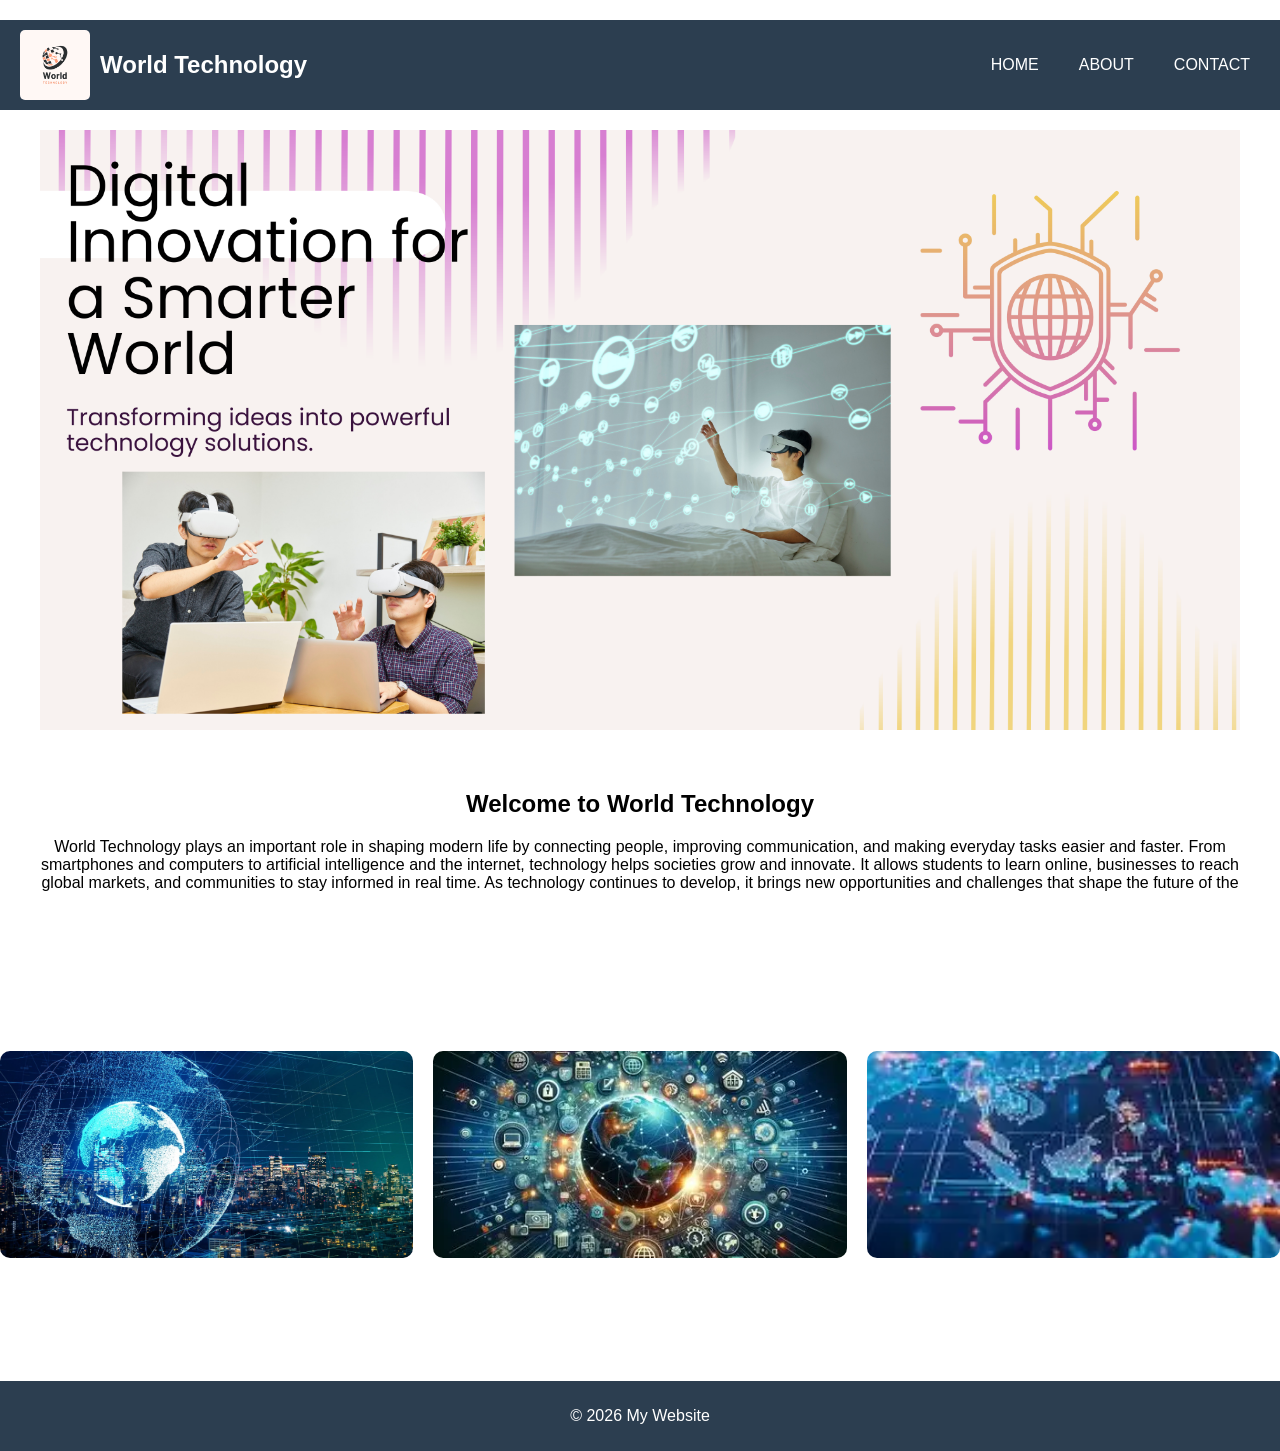
<file: Activity3_IPT/index.html>
<!DOCTYPE html>
<html lang="en">
<head>
  <meta charset="UTF-8">
  <title>My Website</title>
  <link rel="icon" href="images/logo.png">
  <link rel="stylesheet" href="style.css">
</head>
<body>

  <div class = "container"></div>

<nav>
  <div class="nav-left">
    <img src="images\images.png" class="logo">
    <h2 style="color: white;">World Technology</h2>
  </div>
  <ul>
    <li><a href="index.html">Home</a></li>
    <li><a href="about.html">About</a></li>
    <li><a href="contact.html">Contact</a></li>
  </ul>
</nav>

<header>
  <img src="images\images.jpg" class="banner">
</header>

<section>
  <h1>Welcome to World Technology</h1>
  <p>World Technology plays an important
     role in shaping modern life by connecting people,
     improving communication, and making 
     everyday tasks easier and faster.
     From smartphones and computers to artificial intelligence
      and the internet, technology helps societies grow and innovate.
      It allows students to learn online, businesses to reach global markets,
       and communities to stay informed in real time.
       As technology continues to develop, it brings
        new opportunities and challenges that shape the future 
        of the <world class=""></world></p>
</section>


<div class ="image-container">
  <div class ="box"> 
    <img src="images\1_eD18fPAO4W6RHrG8evL19w.jpg" class="image1"> 
    </div>
    <div class ="box">
    <img src="images\OIP.webp" class="image1"> 
    </div>
    <div class ="box">
    <img src="images\th.webp" class="image1"> 
    </div>
</div>

<footer>
  <p>© 2026 My Website</p>
</footer>

</div>

</body>
</html>
</file>
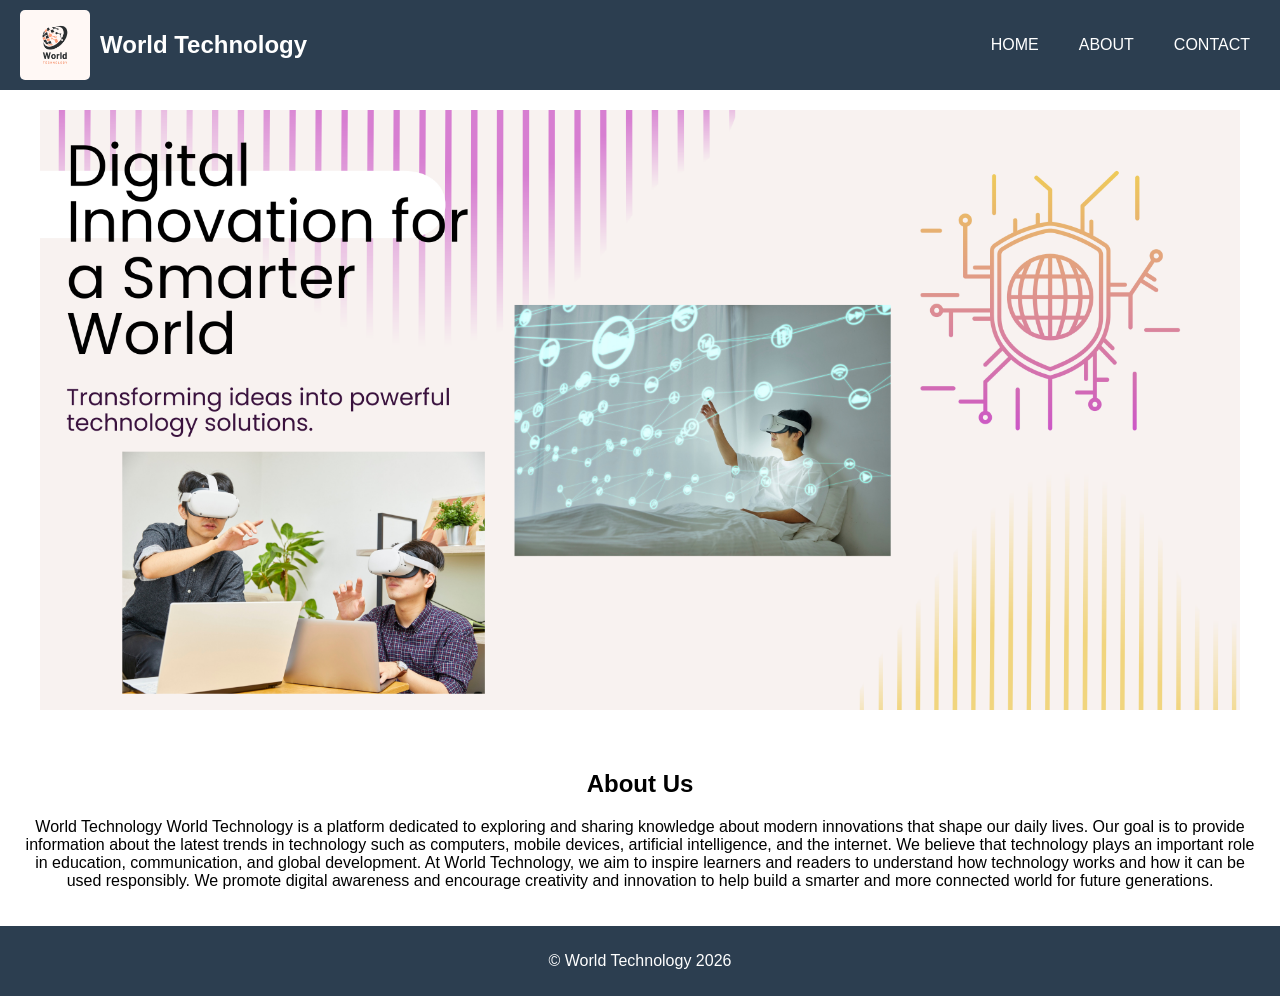
<file: Activity3_IPT/about.html>
<!DOCTYPE html>
<html lang="en">
<head>
  <meta charset="UTF-8">
  <title>About</title>
  <link rel="icon" href="images/logo.png">
  <link rel="stylesheet" href="style.css">
</head>
<body>

<nav>
  <div class="nav-left">
    <img src="images\images.png" class="logo">
    <h2 style="color: white;">World Technology</h2>
  </div>
  <ul>
    <li><a href="index.html">Home</a></li>
    <li><a href="about.html">About</a></li>
    <li><a href="contact.html">Contact</a></li>
  </ul>
</nav>

<header>
  <img src="images\images.jpg" class="banner">
</header>


<section>
  <h1>About Us</h1>
  <p>World Technology
World Technology is a platform dedicated to exploring and sharing knowledge
 about modern innovations that shape our daily lives. Our goal is to provide
  information about the latest trends in technology
   such as computers, mobile devices, artificial intelligence, 
and the internet. We believe that technology plays
 an important role in education, communication, and global development.
At World Technology, we aim to inspire learners
and readers to understand how technology
 works and how it can be used responsibly.
  We promote digital awareness and encourage creativity 
  and innovation to help build a smarter and more connected world 
  for future generations.</p>
</section>

<footer>
  <p>© World Technology 2026</p>
</footer>

</body>
</html>
</file>
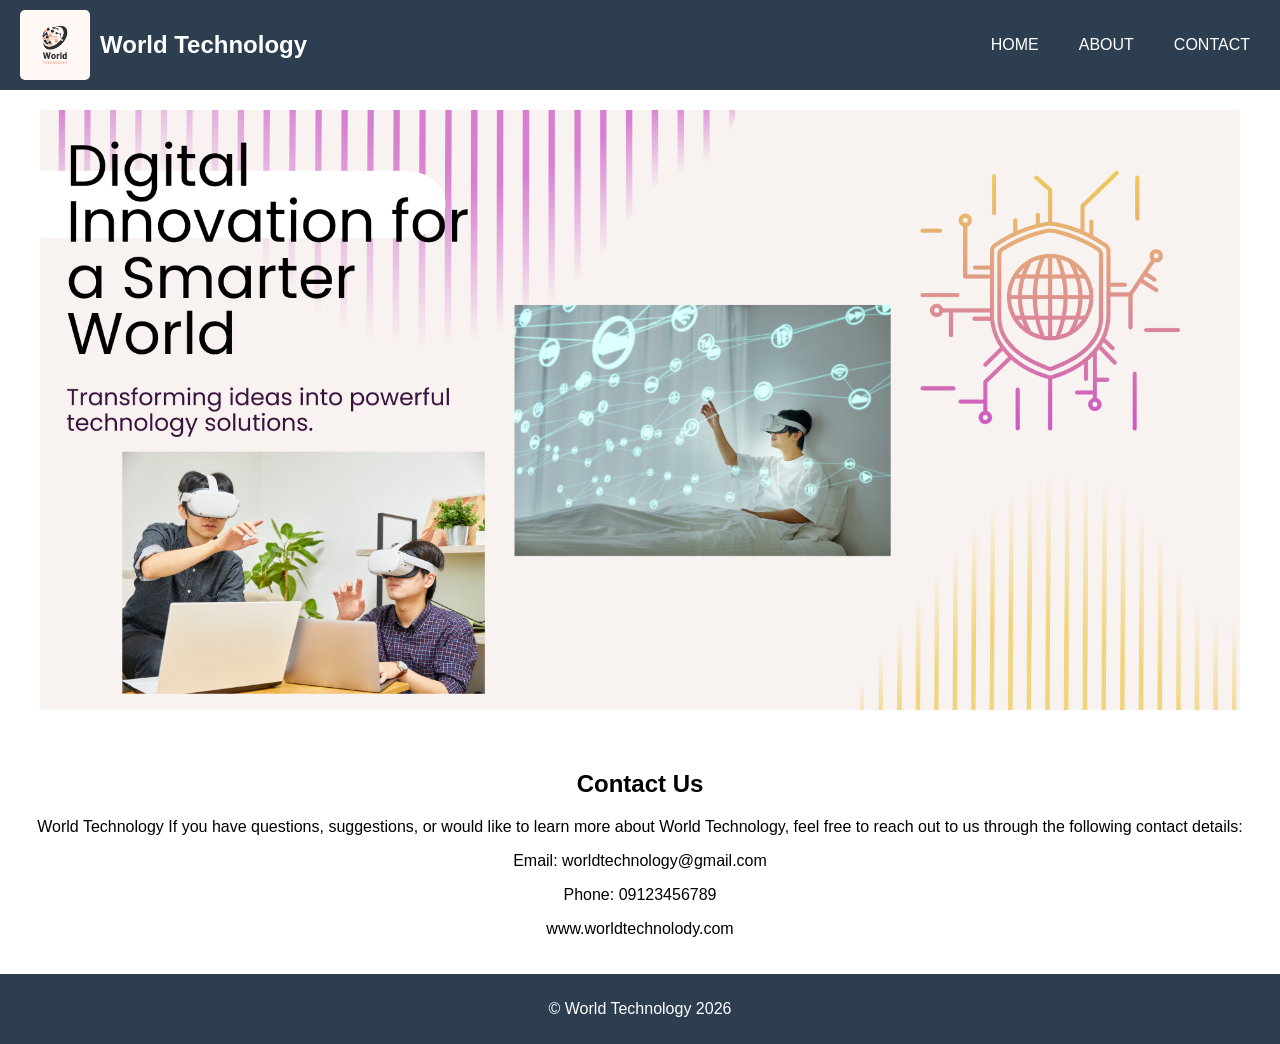
<file: Activity3_IPT/contact.html>
<!DOCTYPE html>
<html lang="en">
<head>
  <meta charset="UTF-8">
  <title>Contact</title>
  <link rel="icon" href="images/logo.png">
  <link rel="stylesheet" href="style.css">
</head>
<body>
 
<nav>
  <div class="nav-left">
    <img src="images\images.png" class="logo">
    <h2 style="color: white;">World Technology</h2>
  </div>
  <ul>
    <li><a href="index.html">Home</a></li>
    <li><a href="about.html">About</a></li>
    <li><a href="contact.html">Contact</a></li>
  </ul>
</nav>

<header>
  <img src="images\images.jpg" class="banner">
</header>


<section>
  <h1>Contact Us</h1>
  <p>World Technology
If you have questions, suggestions, 
or would like to learn more about World Technology,
 feel free to reach out to us through the following contact details:</p>

  <p>Email: worldtechnology@gmail.com</p>
  <p>Phone: 09123456789</p>
  <p>www.worldtechnolody.com</p>
</section>

<footer>
  <p>© World Technology 2026</p>
</footer>

</body>
</html>
</file>
<file: Activity3_IPT/style.css>
body {
  margin:0;
  font-family: Arial, sans-serif;
}
.container {
  max-width: 1000px;
  margin: 0 auto;
  padding-bottom: 20px
}
header {
  display:flex;
  justify-content: space-between;
  align-items:center;
  padding: 20px 40px;
}

/* Navbar */
nav {
  display:flex;
  justify-content:space-between;
  align-items:center;
  background:#2c3e50;
  padding:10px 20px;
}

.nav-left {
  display:flex;
  align-items:center;
}

.logo {
  width:70px;
  margin-right:10px;
  border-radius: 5px;
}

nav ul {
  list-style:none;
  display:flex;
  gap: 20px;
  margin: 0;
  padding: 0;
}

nav ul li a {
  color:white;
  text-decoration:none;
  padding:10px;
  font-weight:bold
  font-size: 16px;
  text-transform: uppercase;
  display: inline-block;
  border-radius: 5px;
}

nav ul li a:hover {
  background:#34495e;
}

/* Banner */
.banner {
  width:100%;
  height:auto;
}

/* Section */
section {
  padding:20px;
  text-align:center;
}

/* Footer */
footer {
  background:#2c3e50;
  color:white;
  text-align:center;
  padding:10px;
}

/* Mobile Responsive */
@media (max-width:600px) {
  header {
    flex-direction:column;
    padding: 20px 0 0 0;
    gap: 20px;
  }
  .logo {
    width: 100px;
  }

nav {
    width: 100px;
  }
  nav ul {
    flex-direction:column;
    align-items: center;
    width: 100%;
    gap: 0;
  }
  nav li {
    width: 100%;
    text-align: center;
    border-top: 1px solid #34495e;
    padding: 15px;
  }
nav li:last-child {
    border-bottom: 1px solid #34495e;
  }
  .colums-container {
    display: flex;
    flex-direction: column;
    gap: 15px;
    margin-top: 30px;
    margin-bottom: 30px;
  }
  .box {
    display: flex;
    width: 300%;
    height: 200px;
    flex: none;
  }
.content-area {
  padding: 20px;
}
nav ul li:hover > a,
nav ul li:active > a {
    color:aliceblue;
    background-color: #34495e;
  }




  nav ul {
    flex-direction:column;

  }
}


.image1{
  width: 250px;
  height: 150px;
  border-radius: 10px;
  display:block;
  transition: transform 0.3s ease;
}

.image1 :hover {
  transform: scale(1.05);
  transition: transform 0.3s ease;
}

.image-container {
  display: flex;
 justify-content: space-between;
  gap: 20px;
  margin-top: 20px;
  margin-bottom: 20px;
}
.box {
 flex: 1;
 overflow: hidden;
 display: flex;
 align-items: center;
 justify-content: center;
}
.box img {
 width: 100%;
 height: 50%;
 object-fit: cover;
 display: block;
 transition: transform 0.3s ease;
}
.logo :hover {
  transform: scale(1.1);
}
.box img.hover {
  transform: scale(1.05);
}
</file>
